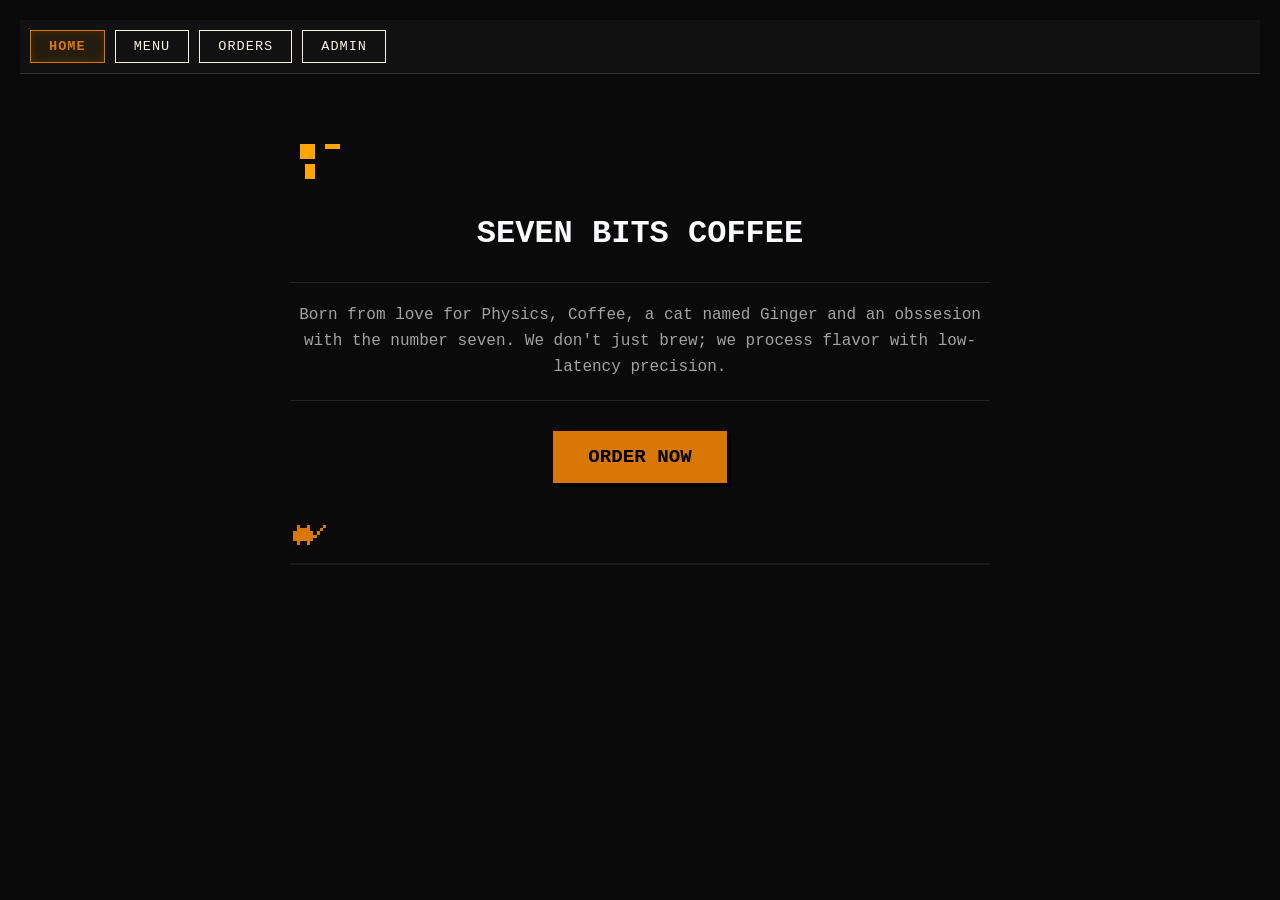
<file: index.html>
<!doctype html>
<html lang="en">
    <head>
        <meta charset="UTF-8" />
        <meta name="viewport" content="width=device-width, initial-scale=1.0" />
        <meta
            http-equiv="Content-Security-Policy"
            content="default-src * 'unsafe-inline' 'unsafe-eval'; img-src * data:; style-src * 'unsafe-inline';" />
        <link rel="stylesheet" href="css/theme.css" />
        <link rel="stylesheet" href="css/iconsvg.css" />
        <title>Seven Bits Coffee // Hazaribagh</title>
    </head>
    <body>
        <!-- SYSTEM NAVIGATION: Persistent header for page switching -->
        <nav class="system-nav">
            <button onclick="showPage('home')">HOME</button>
            <button onclick="showPage('menu')">MENU</button>
            <button onclick="showPage('kitchen')">ORDERS</button>
            <button onclick="showPage('admin')">ADMIN</button>
        </nav>

        <!-- PAGE: HOME (Landing section with hero logo and story) -->
        <div id="page-home" class="page active">
            <div class="hero-section">
                <div class="icon-logo icon-logo-hero"></div>
                <h1>SEVEN BITS COFFEE</h1>
                <p class="story-text">
                    Born from love for Physics, Coffee, a cat named Ginger and an obssesion with the number seven. We
                    don't just brew; we process flavor with low-latency precision.
                </p>
                <button class="btn-primary" onclick="showPage('menu')">ORDER NOW</button>
                <div class="pixel-cat-container">
                    <div class="pixel-cat"></div>
                </div>
            </div>
        </div>

        <!-- PAGE: MENU (Dynamic menu rendering with view toggles) -->
       <!-- PAGE: MENU -->
<div id="page-menu" class="page">
    <div class="menu-controls" style="padding: 10px; display: flex; justify-content: flex-end; gap: 15px">
    <input type="text" id="menu-search" placeholder="SEARCH_BITS..." oninput="renderMenu(this.value)" 
           style="background: black; border: 1px solid #333; color: #d97706; padding: 5px 10px; font-family: 'Courier New';">
    
    <button class="btn-view-toggle" onclick="window.setViewMode('list')">
        <span class="icon icon-hamburger"></span>
    </button>
    <button class="btn-view-toggle" onclick="window.setViewMode('grid')">
        <span class="icon icon-grid"></span>
    </button>
</div>

    <div id="menu-root"></div>

   
    <!-- UNIFIED ACTION FOOTER -->
<div id="footer-actions" class="footer-container" style="display: none;">
    
    <!-- JUMP MENU (NESTED INSIDE) -->
    <!-- This now follows the footer's sticky position and 500px max-width -->
    <div id="jump-menu" class="jump-overlay">
        <div class="jump-header">CATEGORIES:</div>
        <div id="jump-options-container">
            <!-- Options injected by JS -->
        </div>
    </div>

    <!-- CART BAR -->
    <div id="cart-status" class="cart-bar" onclick="window.handleCartStatusClick()">
        <span>BITS IN CART:</span>
        <span id="cart-count">0</span>
    </div>
    
    <!-- JUMP BUTTON -->
    <button class="btn-jump-fab" onclick="window.toggleJumpMenu(event)">
        <svg width="24" height="24" viewBox="0 0 24 24" fill="none" stroke="black" stroke-width="3">
            <path d="M3 12h18M3 6h18M3 18h18"/>
        </svg>
    </button>
</div>

    <div id="jump-menu" class="jump-overlay"></div>
</div>

        <!-- PAGE: ORDERS (Kitchen Display System / KOT Management) -->
        <div id="page-kitchen" class="page">
            <div class="kitchen-tabs">
                <button class="active-station" data-station="MASTER" onclick="filterKitchen('MASTER')">ALL</button>
                <button data-station="BARISTA" onclick="filterKitchen('BARISTA')">BARISTA</button>
                <button data-station="KITCHEN" onclick="filterKitchen('KITCHEN')">KITCHEN</button>
                <!-- New Dessert Station -->
                <button data-station="DESSERTS" onclick="window.filterKitchen('DESSERTS')">DESSERTS</button>
            </div>
            <!-- Target for dynamic KOT ticket injection -->
            <div id="kitchen-orders-root"></div>
        </div>

        <!-- PAGE: ADMIN (System configuration and menu repository) -->
        <div id="page-admin" class="page">
            <div class="admin-wrapper">
                <header class="admin-header">
                    <h1>SYSTEM CONFIGURATION</h1>
                    <!-- Dynamic sales metrics -->
                    <div id="admin-sales-root"></div>
                </header>
                <section class="config-controls">
                    <h3>GLOBAL PARAMETERS</h3>
                    <div class="control-group">
                        <label for="shop-name-input">SHOP NAME:</label>
                        <input type="text" id="shop-name-input" onchange="AdminPortal.updateGlobalConfig()" />
                    </div>
                    <div class="control-group">
                        <label>
                            <input type="checkbox" id="tip-toggle" onchange="AdminPortal.updateGlobalConfig()" />
                            ENABLE GINGER TIP (₹7.00)
                        </label>
                    </div>
                </section>
                <section class="menu-management">
                    <h3>BIT REPOSITORY (MENU ITEMS)</h3>
                    <!-- List of items for price editing and deletion -->
                    <div id="admin-menu-list"></div>
                </section>
            </div>
        </div>

        <!-- Main JS entry point (Module type required for ES6 imports) -->
        <script type="module" src="js/app.js"></script>
    </body>
</html>
</file>
<file: css/theme.css>
/**
 * SEVEN BITS COFFEE - BRAND THEME
 * Location: /css/theme.css
 */

/* ==========================================================================
   1. CORE BASE STYLES
   Global resets and primary brand colors.
   ========================================================================== */
body {
    background: #0a0a0a;
    color: #f9fafb;
    font-family: "Courier New", monospace;
    margin: 0;
    padding: 20px;
}

/* ==========================================================================
   2. SYSTEM NAVIGATION & HEADER
   The sticky top navigation bar and global header branding.
   ========================================================================== */
header {
    border-bottom: 2px solid #d97706;
    padding-bottom: 20px;
    margin-bottom: 40px;
}

.system-nav {
    display: flex;
    gap: 10px;
    background: #111;
    padding: 10px;
    position: sticky;
    top: 0;
    z-index: 2000;
    border-bottom: 1px solid #333;
}

.system-nav button {
    background: transparent;
    color:#f7f2e8;
    border: 1px solid #f7f2e8;
    padding: 8px 18px;
    cursor: pointer;
    font-family: "Courier New", monospace;
    text-transform: uppercase;
    font-size: 0.85rem;
    letter-spacing: 1px;
    transition: all 0.2s;
}

.system-nav button:hover {
    color: #d97706;
    border-color: #d97706;
    background: rgba(217, 119, 6, 0.05);
}

.system-nav button.active-tab {
    color: #d97706;
    border-color: #d97706;
    background: rgba(217, 119, 6, 0.1);
    box-shadow: inset 0 0 10px rgba(217, 119, 6, 0.2);
    font-weight: bold;
}

/* ==========================================================================
   3. PAGE ARCHITECTURE
   Logic for handling single-page visibility toggles.
   ========================================================================== */
.page {
    display: none;
}
.page.active {
    display: block;
}

/* ==========================================================================
   4. MENU SEARCH & VIEW CONTROLS
   Alignment logic for the search bar and List/Grid toggle buttons.
   ========================================================================== */
.menu-controls {
    display: flex !important;
    flex-direction: row !important;
    flex-wrap: nowrap; /* Prevents stacking on small screens */
    justify-content: flex-end;
    align-items: center; /* Aligns search and buttons vertically */
    gap: 15px;
    margin-bottom: 20px;
}

#menu-search {
    height: 48px; /* Locked height for alignment */
    background: black;
    border: 1px solid #333;
    color: #d97706;
    padding: 0 15px;
    font-family: 'Courier New', monospace;
    box-sizing: border-box; /* Includes border in height calculation */
    outline: none;
    flex-grow: 0;
    min-width: 200px;
}

.btn-view-toggle {
    height: 44px; /* Matches search input height */
    width: 44px;  /* Square aspect ratio */
    flex-shrink: 0; /* Prevents buttons from squishing */
    background: #1a1a1a;
    border: 1px solid #333;
    cursor: pointer;
    display: inline-flex;
    align-items: center;
    justify-content: center;
    box-sizing: border-box;
    padding: 0;
    transition: all 0.2s;
}

.btn-view-toggle:hover {
    border-color: #d97706;
}

.btn-view-toggle span.icon,
.icon-ui-list,
.icon-ui-grid {
    width: 24px;
    height: 24px;
    display: block;
    background-size: contain;
    background-repeat: no-repeat;
    filter: invert(0.8);
}

.icon-ui-list {
    background-image: url('data:image/svg+xml;utf8,<svg xmlns="http://www.w3.org/2000/svg" viewBox="0 0 24 24" fill="white"><path d="M3 18h18v-2H3v2zm0-5h18v-2H3v2zm0-7v2h18V6H3z"/></svg>');
}
.icon-ui-grid {
    background-image: url('data:image/svg+xml;utf8,<svg xmlns="http://www.w3.org/2000/svg" viewBox="0 0 24 24" fill="white"><path d="M4 11h5V5H4v6zm0 7h5v-6H4v6zm6 0h5v-6h-5v6zm6 0h5v-6h-5v6zm-6-7h5V5h-5v6zm6-6v6h5V5h-5z"/></svg>');
}

/* Responsive adjustments for controls */
@media (max-width: 600px) {
    .menu-controls {
        flex-direction: column;
        align-items: stretch;
        gap: 10px;
    }
    #menu-search {
        height: 44px;
    }
    .menu-controls div {
        display: flex;
        justify-content: center;
        gap: 10px;
    }
}

/* ==========================================================================
   5. MENU ITEM COMPONENTS
   Styling for product cards in both List and Grid formats.
   ========================================================================== */
.section-container {
    margin-bottom: 60px;
}
.section-title {
    color: #d97706;
    text-transform: uppercase;
    letter-spacing: 4px;
    border-left: 5px solid #d97706;
    padding-left: 15px;
    margin-bottom: 20px;
}

.menu-item {
    background: #111;
    padding: 15px;
    border-radius: 4px;
    transition: transform 0.2s;
    display: flex;
    align-items: center;
    border: 1px solid #222;
}

.menu-item:hover {
    transform: scale(1.02);
    background: #1a1a1a;
}

.menu-item .name {
    font-family: "Courier New", monospace;
    font-weight: bold;
    font-size: 1.1rem;
    color: #fff;
    margin-bottom: 4px;
    letter-spacing: 0.5px;
}

.menu-item .story {
    font-family: "Courier New", monospace;
    font-size: 0.85rem;
    color: #888;
    line-height: 1.2;
    font-style: normal;
}

/* List View Specifics */
.menu-list .menu-item {
    margin: 10px 0;
}
.menu-list .price {
    margin-left: auto;
    margin-right: 20px;
    color: #d97706;
    font-weight: bold;
}

/* Grid View Specifics */
.menu-grid {
    display: grid;
    grid-template-columns: repeat(auto-fill, minmax(250px, 1fr));
    gap: 20px;
    padding: 20px 0;
}

.menu-grid .menu-item {
    flex-direction: column;
    text-align: center;
    justify-content: center;
    align-items: center;
    min-height: 240px;
}

.menu-grid .name {
    font-size: 1.2rem;
    margin-top: 10px;
}

.menu-grid .price {
    margin: 10px 0;
    color: #d97706;
    font-weight: bold;
}
.menu-grid .info {
    margin-bottom: auto;
}

.menu-grid .item-controls {
    width: 100%;
    justify-content: space-between;
    margin-top: 20px;
    border-top: 1px dashed #333;
    padding-top: 15px;
}

/* Item Iconography */
.icon {
    width: 40px;
    height: 40px;
    background-size: contain;
    background-repeat: no-repeat;
    background-position: center;
    display: inline-block;
    flex-shrink: 0;
}
.menu-list .icon {
    margin-right: 15px;
}
.menu-grid .icon {
    width: 60px;
    height: 60px;
    margin-bottom: 15px;
}

.menu-controls {
    display: flex !important;
    flex-direction: row !important;
    flex-wrap: nowrap;
    justify-content: flex-end;
    align-items: center;
    gap: 10px;
}

/* Default Desktop Size (44px) */
#menu-search {
    height: 44px;
    flex-grow: 1;
    max-width: 400px;
}

.btn-view-toggle {
    height: 44px;
    width: 44px;
    flex-shrink: 0;
}

/* Compact Mobile Scaling (36px) */
@media (max-width: 600px) {
    #menu-search {
        height: 36px;
        font-size: 0.8rem;
        padding: 0 10px;
    }

    .btn-view-toggle {
        height: 36px;
        width: 36px;
    }

    .btn-view-toggle span.icon {
        width: 18px;
        height: 18px;
    }
}

/* Responsive List adjustments */
/* ==========================================================================
   5. MENU ITEM COMPONENTS - RESPONSIVE FIX
   Ensures List Mode stays horizontal even on mobile.
   ========================================================================== */
@media (max-width: 500px) {
    .menu-list .menu-item {
        flex-direction: row !important;
        padding: 8px 12px; /* Tighter padding */
        gap: 8px;
        cursor: pointer;
        align-items: flex-end
    }

    /* Shrink the icon to make room for text + button */
    .menu-list .icon {
        width: 28px;
        height: 28px;
        margin-right: 5px;
        flex-direction: row;
        align-items: center;
    }

    /* Hide story text on small screens to prioritize the Action Row */
    .menu-list .story {
        display: none;
        margin-top: 10px;
        padding-top: 10px;
        border-top: 1px dashed #333;
        font-size: 0.8rem;
        color: #888;
        width: 100%;
    }

    .menu-list .name {
        font-size: 0.9rem;
    }

    .item-controls {
        gap: 8px;
        margin-left: auto; /* Keeps price/button locked to the right */
    }
    /* Active state: Show story */
    .menu-list .menu-item.active-story .story {
        display: block;
    }
}

/* ==========================================================================
   6. CONTROL & ACTION BUTTONS
   Add-to-cart buttons, quantity selectors, and fixed control layouts.
   ========================================================================== */
.item-controls {
    display: flex;
    align-items: center;
    gap: 20px;
    margin-left: auto;
}

.btn-order, .btn-add-fixed {
    background: #d97706;
    color: black;
    border: 2px solid #d97706;
    padding: 5px 15px;
    cursor: pointer;
    font-family: inherit;
    font-weight: bold;
    display: flex;
    justify-content: center;
    align-items: center;
    transition: background 0.2s;
    height: 34px;
    width: 110px;
}

.btn-add-fixed {
    background: black;
    color: #d97706;
}

.btn-add-fixed:hover {
    background: #d97706;
    color: black;
}

.btn-order.active-count {
    background: #000 !important;
    color: #f59e0b !important;
    border: 2px solid #f59e0b !important;
    box-shadow: inset 0 0 5px #f59e0b;
}

/* Quantity Selection */
.btn-qty-container, .quantity-selector {
    display: flex;
    align-items: center;
    border: 2px solid #d97706;
    height: 34px;
    background: black;
}

.btn-qty-container button, .quantity-selector button {
    width: 30px;
    height: 100%;
    background: transparent;
    color: #d97706;
    border: none;
    cursor: pointer;
    font-size: 14pt;
    font-family: "Courier New", Courier, monospace;
}

.btn-qty-container span, .quantity-selector .quantity-display {
    width: 30px;
    text-align: center;
    color: #d97706;
    font-weight: bold;
}
/* Desktop Base (34px) */
.btn-order, .btn-add-fixed, .btn-qty-container {
    height: 34px;
}

/* Mobile Slim (28px) */
@media (max-width: 500px) {
    .btn-order, .btn-add-fixed {
        height: 28px;
        width: 85px; /* Narrower footprint */
        font-size: 0.75rem;
        padding: 0 5px;
    }

    .btn-qty-container, .quantity-selector {
        height: 28px;
    }

    .btn-qty-container button, 
    .btn-qty-container span {
        width: 22px; /* Smaller touch targets for mobile row */
        font-size: 10pt;
    }
}
/* ==========================================================================
   7. UNIFIED ACTION FOOTER
   Centering logic for the cart bar and jump-navigation FAB.
   ========================================================================== */
.footer-container {
    position: sticky;
    bottom: 20px;
    left: 100%;
    z-index: 5000;
    display: flex !important;
    flex-direction: row !important;
    align-items: center;
    justify-content: flex-end; /* Keeps button on the right */
    gap: 12px;
    /* Changed width to 90vw and added horizontal padding */
    width: 90vw; 
    max-width: 500px;
    padding: 0 10px; 
    box-sizing: border-box; /* Ensures padding doesn't expand the width */
    pointer-events: none;
}

.cart-bar, .btn-jump-fab {
    pointer-events: auto;
    flex-shrink: 0;
}

.cart-bar {
    background: #d97706;
    color: #000;
    padding: 12px 25px;
    flex-grow: 1; /* Allows bar to fill space and push FAB right */
    display: flex;
    justify-content: space-between;
    font-weight: bold;
    box-shadow: 4px 4px 0px #000;
    cursor: pointer;
    font-family: 'Courier New', monospace;
}

.btn-jump-fab {
    position: relative;  
    width: 48px;
    height: 48px;
    background: #d97706;
    border: none;
    box-shadow: 4px 4px 0px #000;
    cursor: pointer;
    display: flex;
    align-items: center;
    justify-content: center;
    transition: transform 0.1s;
}

.btn-jump-fab:active {
    transform: translate(2px, 2px);
    box-shadow: 2px 2px 0px #000;
}

@media (max-width: 480px) {
    .footer-container { gap: 8px; }
    .cart-bar { min-width: 200px; padding: 10px 15px; font-size: 0.9rem; }
}

/* ==========================================================================
   8. JUMP OVERLAY & NAVIGATION
   Section jump-menu used for quick menu navigation.
   ========================================================================== */
.jump-overlay {
    position: absolute; /* Relative to footer-container */
    bottom: 60px;      /* Distance above the buttons */
    right: 10px;       /* Aligns with the Jump FAB button edge */
    
    /* Reset centering logic */
    left: auto !important;
    transform: none !important;
    
    background: #000;
    border: 2px solid #d97706;
    width: 250px;
    display: none;
    z-index: 5001;
    box-shadow: 8px 8px 0px #000;
}
.jump-overlay, .cart-bar, .btn-jump-fab {
    pointer-events: auto; /* Ensure menu items are clickable */
}
/* Adjust for small screens to ensure it doesn't bleed off-edge */
@media (max-width: 540px) {
    .jump-overlay {
        right: 5vw; /* Matches the padding of your footer-container on mobile */
    }
}

.jump-header { background: #d97706; color: #000; font-size: 8pt; padding: 5px 10px; font-weight: bold; }
.jump-option { padding: 12px 15px; color: #d97706; cursor: pointer; border-bottom: 1px solid #222; }
.jump-option:hover { background: #111; color: #fff; }
.jump-id { opacity: 0.5; margin-right: 8px; }


/* Offsets the scroll target so the title doesn't hide under the sticky nav */
.section-header {
    scroll-margin-top: 100px; /* Adjust based on your header height */
}

/* If you jump to the whole section, add it there too */
.menu-section {
    scroll-margin-top: 80px;
}
/* Add this to theme.css */
.section-header, 
.menu-section h2 {
    scroll-margin-top: 100px; /* This creates the buffer for the jump */
}
/* ==========================================================================
   9. CHECKOUT & MODAL UI
   Transactional summaries and payment triggers.
   ========================================================================== */
.modal-overlay {
    position: fixed;
    top: 0;
    left: 0;
    width: 100%;
    height: 100%;
    background: rgba(0, 0, 0, 0.9);
    display: flex;
    align-items: center;
    justify-content: center;
    z-index: 3000;
}
.modal-content {
    background: #111;
    border: 2px solid #d97706;
    padding: 30px;
    width: 400px;
    font-family: "Courier New", monospace;
}
.cart-row, .calc-row {
    display: flex;
    justify-content: space-between;
    margin-bottom: 10px;
}
.total-row {
    color: #d97706;
    font-size: 1.5rem;
    font-weight: bold;
    margin-top: 15px;
    border-top: 1px solid #333;
    padding-top: 10px;
}

/* ==========================================================================
   10. ADMIN & KITCHEN PORTALS
   Order management, sales metrics, and global system configuration.
   ========================================================================== */
.admin-wrapper {
    max-width: 900px;
    margin: 20px auto;
    background: #111;
    border: 1px solid #333;
    padding: 30px;
}
.admin-header {
    border-bottom: 2px solid #d97706;
    padding-bottom: 15px;
    margin-bottom: 30px;
}
.config-controls {
    background: #1a1a1a;
    padding: 20px;
    border-left: 4px solid #22d3ee;
    margin-bottom: 30px;
}
.control-group {
    margin-bottom: 15px;
}
.control-group label {
    display: block;
    font-size: 9pt;
    color: #888;
    margin-bottom: 5px;
}
.control-group input[type="text"] {
    background: #000;
    border: 1px solid #333;
    color: #fff;
    padding: 10px;
    width: 100%;
    font-family: inherit;
}

#kitchen-orders-root {
    display: flex;
    flex-wrap: wrap;
    gap: 20px;
    margin-top: 20px;
}
.kot-ticket {
    background: #fff;
    color: #000;
    padding: 15px;
    width: 250px;
    font-family: "Courier New";
    box-shadow: 5px 5px #d97706;
}
.item-pending { color: #22d3ee; }
.item-done { color: #555; text-decoration: line-through; opacity: 0.6; }

.kitchen-tabs {
    display: flex;
    gap: 10px;
    margin-bottom: 30px;
}
.kitchen-tabs button {
    background: #000;
    color: #22d3ee;
    border: 1px solid #22d3ee;
    padding: 12px 25px;
    cursor: pointer;
    text-transform: uppercase;
    font-weight: bold;
}
.kitchen-tabs button.active-station {
    background: #22d3ee;
    color: #000;
}

/* ==========================================================================
   11. HERO, ANIMATIONS & DECOR
   Brand identity, storytelling sections, and pixel-art elements.
   ========================================================================== */
.hero-section {
    text-align: center;
    padding: 60px 20px;
    max-width: 700px;
    margin: 0 auto;
}
.story-text {
    font-size: 1rem;
    line-height: 1.6;
    color: #a3a3a3;
    margin: 30px 0;
    border-top: 1px solid #222;
    border-bottom: 1px solid #222;
    padding: 20px 0;
}

.btn-primary {
    background: #d97706;
    color: #000;
    font-family: inherit;
    font-weight: 900;
    font-size: 1.2rem;
    padding: 15px 35px;
    border: none;
    cursor: pointer;
    text-transform: uppercase;
    box-shadow: 4px 4px #000;
}

.pixel-cat-container {
    height: 60px;
    width: 100%;
    position: relative;
    overflow: hidden;
    margin: 20px 0;
    border-bottom: 2px solid #1a1a1a;
}
.pixel-cat {
    width: 60px;
    height: 40px;
    position: absolute;
    bottom: 5px;
    background-image: url('data:image/svg+xml;utf8,<svg xmlns="http://www.w3.org/2000/svg" viewBox="0 0 16 12" shape-rendering="crispEdges"><path d="M2 2h1v1H2zM5 2h1v1H5zM2 3h4v4H2zM1 4h1v3H1zM6 4h1v3H6zM2 7h1v1H2zM5 7h1v1H5zM6 5h2v1H6zM8 4h1v1H8zM9 3h1v1H9zM10 2h1v1H10z" fill="%23d97706"/></svg>');
    background-size: contain;
    background-repeat: no-repeat;
    animation: cat-across 12s infinite linear;
}
@keyframes cat-across {
    0% { left: -70px; }
    100% { left: 110%; }
}

/* Limited Edition Cyan Theme */
.section-limited .section-title,
.section-limited .price {
    color: #22d3ee;
    border-color: #22d3ee;
}

.section-limited .btn-order {
    background: #22d3ee;
}

.section-limited .btn-order.active-count {
    background: #000 !important;
    color: #22d3ee !important;
    border: 2px solid #22d3ee !important;
    box-shadow: inset 0 0 5px #22d3ee;
}

.filler-bit {
    background: #080808;
    border: 1px dashed #222;
    opacity: 0.3;
    display: flex;
    align-items: center;
    justify-content: center;
}
.filler-cat {
    width: 40px;
    height: 40px;
    background-image: url('data:image/svg+xml;utf8,<svg xmlns="http://www.w3.org/2000/svg" viewBox="0 0 16 12" shape-rendering="crispEdges"><path d="M2 2h1v1H2zM5 2h1v1H5zM2 3h4v4H2zM1 4h1v3H1zM6 4h1v3H6zM2 7h1v1H2zM5 7h1v1H5zM6 5h2v1H6zM8 4h1v1H8zM9 3h1v1H9zM10 2h1v1H10z" fill="%23d97706"/></svg>');
    background-size: contain;
}
</file>
<file: css/iconsvg.css>
:root {
    --gbit-logo: url('data:image/svg+xml;utf8,<svg xmlns="http://www.w3.org/2000/svg" viewBox="0 0 60 60"><path d="M10 10H25V25H10ZM35 10H50V15H35ZM15 30H25V45H15Z" fill="orange"/></svg>');
    --icon-hot: url('data:image/svg+xml;utf8,<svg xmlns="http://www.w3.org/2000/svg" viewBox="0 0 30 30"><rect x="8" y="12" width="14" height="14" fill="white"/></svg>');
    --icon-iced: url('data:image/svg+xml;utf8,<svg xmlns="http://www.w3.org/2000/svg" viewBox="0 0 30 30"><rect x="8" y="8" width="14" height="18" fill="white"/></svg>');
    --icon-matcha: url('data:image/svg+xml;utf8,<svg xmlns="http://www.w3.org/2000/svg" viewBox="0 0 30 30"><rect x="8" y="12" width="14" height="14" fill="%2310b981"/></svg>');
}

/*.icon { display: inline-block; width: 30px; height: 30px; background-size: contain; background-repeat: no-repeat; }*/
:root {
    /* Define the vector logo as a data URI to load instantly */
    --gbit-logo-vector: url('data:image/svg+xml;utf8,<svg xmlns="http://www.w3.org/2000/svg" viewBox="0 0 1000 1200"><defs><linearGradient id="copperGradient" x1="0%" y1="0%" x2="100%" y2="0%"><stop offset="0%" style="stop-color:%23c07e60;stop-opacity:1"/><stop offset="30%" style="stop-color:%23d89d81;stop-opacity:1"/><stop offset="60%" style="stop-color:%23c07e60;stop-opacity:1"/><stop offset="85%" style="stop-color:%23b37155;stop-opacity:1"/><stop offset="100%" style="stop-color:%23c07e60;stop-opacity:1"/></linearGradient></defs><g transform="translate(150, 50)" fill="url(%23copperGradient)"><path d="M 500,200 C 450,180 300,180 300,350 L 300,450 L 500,500 Z"/><rect x="520" y="200" width="80" height="80"/><rect x="620" y="200" width="80" height="80"/><rect x="520" y="300" width="80" height="80"/><rect x="620" y="300" width="80" height="80"/><rect x="520" y="420" width="60" height="60"/><rect x="600" y="420" width="60" height="60"/><rect x="680" y="420" width="60" height="60"/><rect x="520" y="500" width="60" height="60"/><rect x="600" y="500" width="60" height="60"/><rect x="720" y="200" width="40" height="40" opacity="0.8"/><rect x="720" y="260" width="40" height="40" opacity="0.6"/><rect x="720" y="320" width="40" height="40" opacity="0.4"/><rect x="720" y="380" width="40" height="40" opacity="0.2"/><path d="M 500,600 C 480,580 470,560 470,530 L 530,530 C 530,560 520,580 500,600 Z"/><line x1="500" y1="600" x2="500" y2="700" stroke="url(%23copperGradient)" stroke-width="20" stroke-linecap="round"/><path d="M 300,450 C 300,750 700,750 700,450 L 700,600 C 700,850 300,850 300,600 L 300,450 Z" fill="none" stroke="url(%23copperGradient)" stroke-width="20"/></g></svg>');
}

/* Base class for the logo */
.icon-logo {
    display: block;
    width: 250px; /* Base width */
    height: 300px; /* Base height (match aspect ratio) */
    background-image: var(--gbit-logo-vector);
    background-size: contain;
    background-repeat: no-repeat;
    background-position: center;
}
/*menu grid list */
/* --- MENU ICONS --- */

/* Hamburger Menu (3 horizontal lines) */
.icon-hamburger {
    background-image: url("data:image/svg+xml,%3Csvg xmlns='http://www.w3.org/2000/svg' viewBox='0 0 24 24' fill='none' stroke='%23d97706' stroke-width='2' stroke-linecap='round'%3E%3Cline x1='3' y1='12' x2='21' y2='12'/%3E%3Cline x1='3' y1='6' x2='21' y2='6'/%3E%3Cline x1='3' y1='18' x2='21' y2='18'/%3E%3C/svg%3E");
}

/* Grid Menu (4 small squares/Bento menu) */
.icon-grid {
    background-image: url("data:image/svg+xml,%3Csvg xmlns='http://www.w3.org/2000/svg' viewBox='0 0 24 24' fill='%23d97706'%3E%3Crect x='3' y='3' width='8' height='8' rx='1'/%3E%3Crect x='13' y='3' width='8' height='8' rx='1'/%3E%3Crect x='3' y='13' width='8' height='8' rx='1'/%3E%3Crect x='13' y='13' width='8' height='8' rx='1'/%3E%3C/svg%3E");
}

/* Modifiers */
.icon-logo-header {
    width: 125px;
    height: 150px;
} /* Header size */
.icon-logo-hero {
    width: 500px;
    height: 600px;
} /* Large display size */
.icon-logo {
    background-image: var(--gbit-logo);
    width: 60px;
    height: 60px;
}
.icon-hot {
    background-image: var(--icon-hot);
}
.icon-iced {
    background-image: var(--icon-iced);
}
.icon-matcha {
    background-image: var(--icon-matcha);
}
/* --- ALL REQUESTED ICONS --- */
.icon-americano {
    background-image: url("data:image/svg+xml,%3Csvg xmlns='http://www.w3.org/2000/svg' viewBox='0 0 24 24' fill='none' stroke='%23d97706' stroke-width='1.5'%3E%3Cpath d='M7 3l1 18h8l1-18H7z'/%3E%3C/svg%3E");
}

.icon-cappuccino {
    background-image: url("data:image/svg+xml,%3Csvg xmlns='http://www.w3.org/2000/svg' viewBox='0 0 24 24' fill='none' stroke='%23d97706' stroke-width='1.5'%3E%3Cpath d='M5 8h10c3 0 3 4 0 4H5c0 6 2 8 7 8s7-2 7-8'/%3E%3C/svg%3E");
}
.icon-matcha-drink {
    background-image: url("data:image/svg+xml,%3Csvg xmlns='http://www.w3.org/2000/svg' viewBox='0 0 24 24' fill='none' stroke='%2310b981' stroke-width='1.5'%3E%3Cpath d='M7 3l1 18h8l1-18H7z'/%3E%3C/svg%3E");
}
.icon-croissant {
    background-image: url("data:image/svg+xml,%3Csvg xmlns='http://www.w3.org/2000/svg' viewBox='0 0 24 24' fill='none' stroke='%23d97706' stroke-width='1.5'%3E%3Cpath d='M3 14c2-4 5-6 9-6s7 2 9 6M6 11c1-2 2-3 4-3'/%3E%3C/svg%3E");
}
.icon-donut {
    background-image: url("data:image/svg+xml,%3Csvg xmlns='http://www.w3.org/2000/svg' viewBox='0 0 24 24' fill='none' stroke='%23d97706' stroke-width='1.5'%3E%3Ccircle cx='12' cy='12' r='9'/%3E%3Ccircle cx='12' cy='12' r='3'/%3E%3C/svg%3E");
}
.icon-sandwich {
    background-image: url("data:image/svg+xml,%3Csvg xmlns='http://www.w3.org/2000/svg' viewBox='0 0 24 24' fill='none' stroke='%23d97706' stroke-width='1.5'%3E%3Cpath d='M4 18h16L12 6 4 18z'/%3E%3C/svg%3E");
}
.icon-bagel {
    background-image: url("data:image/svg+xml,%3Csvg xmlns='http://www.w3.org/2000/svg' viewBox='0 0 24 24' fill='none' stroke='%23d97706' stroke-width='2'%3E%3Ccircle cx='12' cy='12' r='8'/%3E%3Ccircle cx='12' cy='12' r='2.5'/%3E%3C/svg%3E");
}
.icon-toast {
    background-image: url("data:image/svg+xml,%3Csvg xmlns='http://www.w3.org/2000/svg' viewBox='0 0 24 24' fill='none' stroke='%23d97706' stroke-width='1.5'%3E%3Cpath d='M7 5c0-1 2-2 5-2s5 1 5 2v12c0 2-2 3-5 3s-5-1-5-3V5z'/%3E%3C/svg%3E");
}
.icon-cookie {
    background-image: url("data:image/svg+xml,%3Csvg xmlns='http://www.w3.org/2000/svg' viewBox='0 0 24 24' fill='none' stroke='%23d97706' stroke-width='1.5'%3E%3Ccircle cx='12' cy='12' r='9' stroke-dasharray='2 2'/%3E%3Ccircle cx='9' cy='9' r='1' fill='%23d97706'/%3E%3Ccircle cx='15' cy='11' r='1' fill='%23d97706'/%3E%3C/svg%3E");
}
.icon-cupcake {
    background-image: url("data:image/svg+xml,%3Csvg xmlns='http://www.w3.org/2000/svg' viewBox='0 0 24 24' fill='none' stroke='%23d97706' stroke-width='1.5'%3E%3Cpath d='M7 11l1 9h8l1-9H7z'/%3E%3Cpath d='M6 11c0-4 3-6 6-6s6 2 6 6H6z'/%3E%3C/svg%3E");
}
.icon-cheesecake {
    background-image: url("data:image/svg+xml,%3Csvg xmlns='http://www.w3.org/2000/svg' viewBox='0 0 24 24' fill='none' stroke='%23d97706' stroke-width='1.5'%3E%3Cpath d='M3 18l18-4v4H3z'/%3E%3Cpath d='M3 18V8l18 6'/%3E%3C/svg%3E");
}
.icon-macaron {
    background-image: url("data:image/svg+xml,%3Csvg xmlns='http://www.w3.org/2000/svg' viewBox='0 0 24 24' fill='none' stroke='%23d97706' stroke-width='1.5'%3E%3Crect x='4' y='7' width='16' height='4' rx='2'/%3E%3Crect x='4' y='13' width='16' height='4' rx='2'/%3E%3C/svg%3E");
}
.icon-ice-cream {
    background-image: url("data:image/svg+xml,%3Csvg xmlns='http://www.w3.org/2000/svg' viewBox='0 0 24 24' fill='none' stroke='%23d97706' stroke-width='1.5'%3E%3Cpath d='M8 11l4 10 4-10H8z'/%3E%3Cpath d='M8 11c0-3 2-5 4-5s4 2 4 5H8z'/%3E%3C/svg%3E");
}

.icon-ice-latte {
    background-image: url("data:image/svg+xml,%3Csvg xmlns='http://www.w3.org/2000/svg' viewBox='0 0 24 24' fill='none' stroke='%23d97706' stroke-width='1.5'%3E%3Cpath d='M7 3l1 18h8l1-18H7z'/%3E%3Cpath d='M12 3v-2M12 1l3 1' stroke-width='1'/%3E%3Cpath d='M8 8h8' stroke-width='3' opacity='0.4'/%3E%3C/svg%3E");
}
.icon-cold-brew {
    background-image: url("data:image/svg+xml,%3Csvg xmlns='http://www.w3.org/2000/svg' viewBox='0 0 24 24' fill='none' stroke='%23d97706' stroke-width='1.5'%3E%3Cpath d='M8 3h8l-1 18H9L8 3z'/%3E%3Cpath d='M9 7h6M9 11h6' opacity='0.3'/%3E%3C/svg%3E");
}
.icon-espresso {
    background-image: url("data:image/svg+xml,%3Csvg xmlns='http://www.w3.org/2000/svg' viewBox='0 0 24 24' fill='none' stroke='%23d97706' stroke-width='1.5'%3E%3Cpath d='M6 8h10c2 0 2 3 0 3H6c0 4 2 6 6 6s6-2 6-6'/%3E%3Cpath d='M9 4c0-1 1-2 2-2s2 1 2 2' opacity='0.4'/%3E%3C/svg%3E");
}
.icon-matcha-tonic {
    background-image: url("data:image/svg+xml,%3Csvg xmlns='http://www.w3.org/2000/svg' viewBox='0 0 24 24' fill='none' stroke='%2310b981' stroke-width='1.5'%3E%3Cpath d='M7 3l1 18h8l1-18H7z'/%3E%3Ccircle cx='12' cy='12' r='2' opacity='0.5'/%3E%3C/svg%3E");
}
.icon-tea {
    background-image: url("data:image/svg+xml,%3Csvg xmlns='http://www.w3.org/2000/svg' viewBox='0 0 24 24' fill='none' stroke='%23d97706' stroke-width='1.5'%3E%3Cpath d='M5 9h12c3 0 3 4 0 4H5c0 5 2 7 7 7s7-2 7-7'/%3E%3Cpath d='M9 5v-2' opacity='0.6'/%3E%3C/svg%3E");
}

.icon-wrap {
    background-image: url("data:image/svg+xml,%3Csvg xmlns='http://www.w3.org/2000/svg' viewBox='0 0 24 24' fill='none' stroke='%23d97706' stroke-width='1.5'%3E%3Cpath d='M12 3c-5 0-8 4-8 9s3 9 8 9 8-4 8-9-3-9-8-9z'/%3E%3Cpath d='M8 8l8 8' opacity='0.3'/%3E%3C/svg%3E");
}
.icon-quiche {
    background-image: url("data:image/svg+xml,%3Csvg xmlns='http://www.w3.org/2000/svg' viewBox='0 0 24 24' fill='none' stroke='%23d97706' stroke-width='1.5'%3E%3Cpath d='M4 11l2 9h12l2-9H4z'/%3E%3Cpath d='M12 6c-4 0-8 2-8 5h16c0-3-4-5-8-5z'/%3E%3C/svg%3E");
}
.icon-cake {
    background-image: url("data:image/svg+xml,%3Csvg xmlns='http://www.w3.org/2000/svg' viewBox='0 0 24 24' fill='none' stroke='%23d97706' stroke-width='1.5'%3E%3Cpath d='M5 11l1 9h12l1-9H5z'/%3E%3Cpath d='M4 11c0-4 4-6 8-6s8 2 8 6H4z'/%3E%3C/svg%3E");
}
</file>
